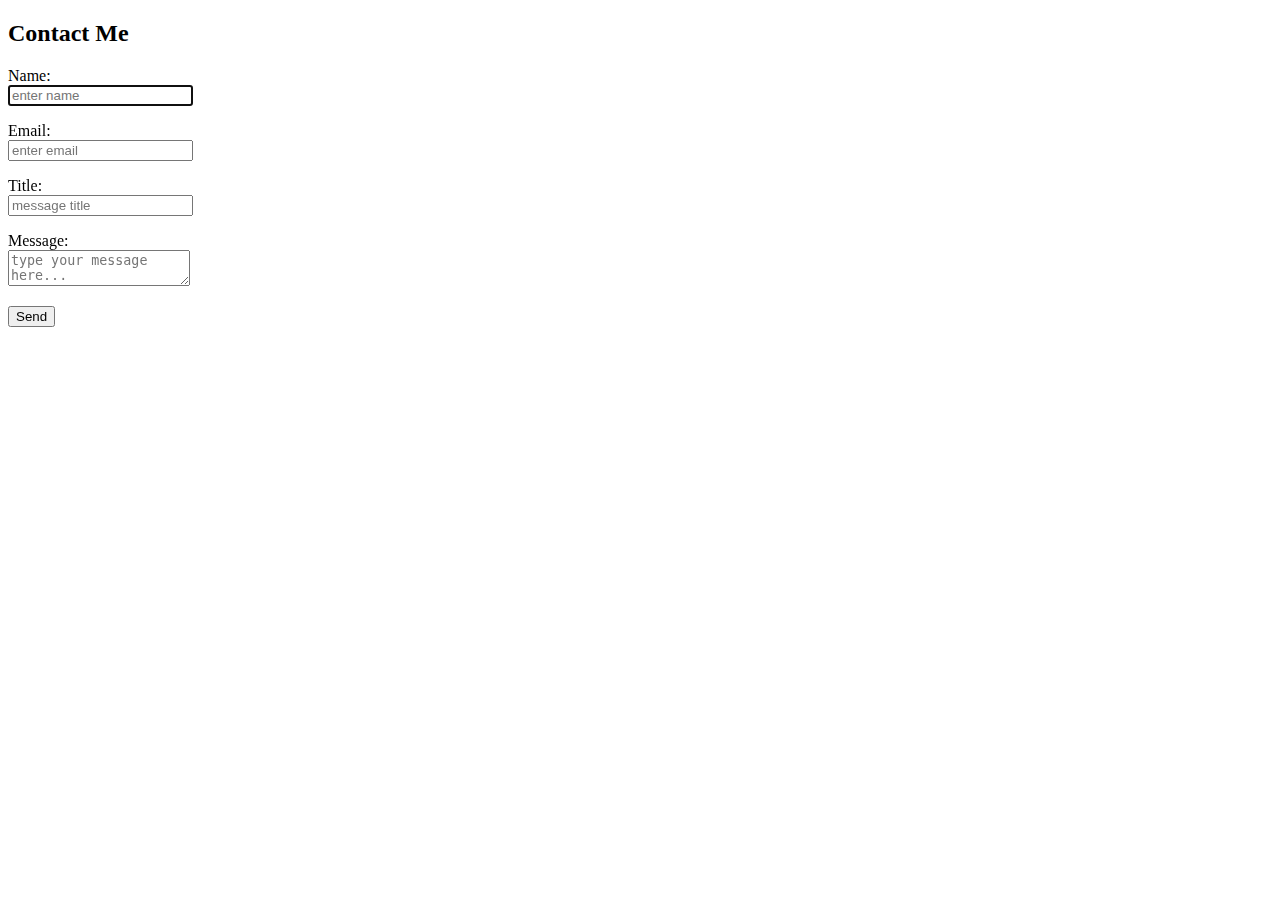
<file: contactme.html>
<!DOCTYPE html>
<html lang="">
<head>
				<meta charset="utf-8">
				<meta name="viewport" content="width=device-width, initial-scale=1.0">
				<title>Contact Me</title>
</head>

<body>
	<form action="https://formspree.io/iluvmili3007@gmail.com" method="post" name="contactMe" onsubmit="return CONTACTME()">
		<h2>Contact Me</h2>
		<p>Name:<br><input type="text"  min="4" required placeholder="enter name" name="Name" autofocus></p>
		<p>Email:<br><input type="email" required placeholder="enter email" name="Email"></p>
		<p>Title: <br><input type="text" placeholder="message title" name="Tittle">  </p>
		<p>Message: <br><textarea type="text" min="20" placeholder="type your message here..."name="Message"></textarea></p>
		<input type="submit" value="Send" name="Submit">
	</form>


	<script> 
function CONTACTME()								 
{ 
	var name = document.forms["contactMe"]["Name"];			 
	var email = document.forms["contactMe"]["EMail"]; 
	var title = document.forms["contactMe"]["Title"]; 
	var message = document.forms["contactMe"]["Message"]; 
	 

	if (name.value == "")								 
	{ 
		window.alert("Please enter your name."); 
		name.focus(); 
		return false; 
	}
	
	if (email.value == "")								 
	{ 
		window.alert("Please enter a valid e-mail address."); 
		email.focus(); 
		return false; 
	} 

	if (email.value.indexOf("@", 0) < 0)				 
	{ 
		window.alert("Please enter a valid e-mail address."); 
		email.focus(); 
		return false; 
	} 

	if (email.value.indexOf(".", 0) < 0)				 
	{ 
		window.alert("Please enter a valid e-mail address."); 
		email.focus(); 
		return false; 
	} 

	if (title.value == "")						 
	{ 
		window.alert("Please enter message title."); 
		title.focus(); 
		return false; 
	} 

	
	if (message.value =="")				 
	{ 
		alert("Please enter your message."); 
		message.focus(); 
		return false; 
	} 

	return true; 
}
	</script> 

</body>
</html>
</file>
